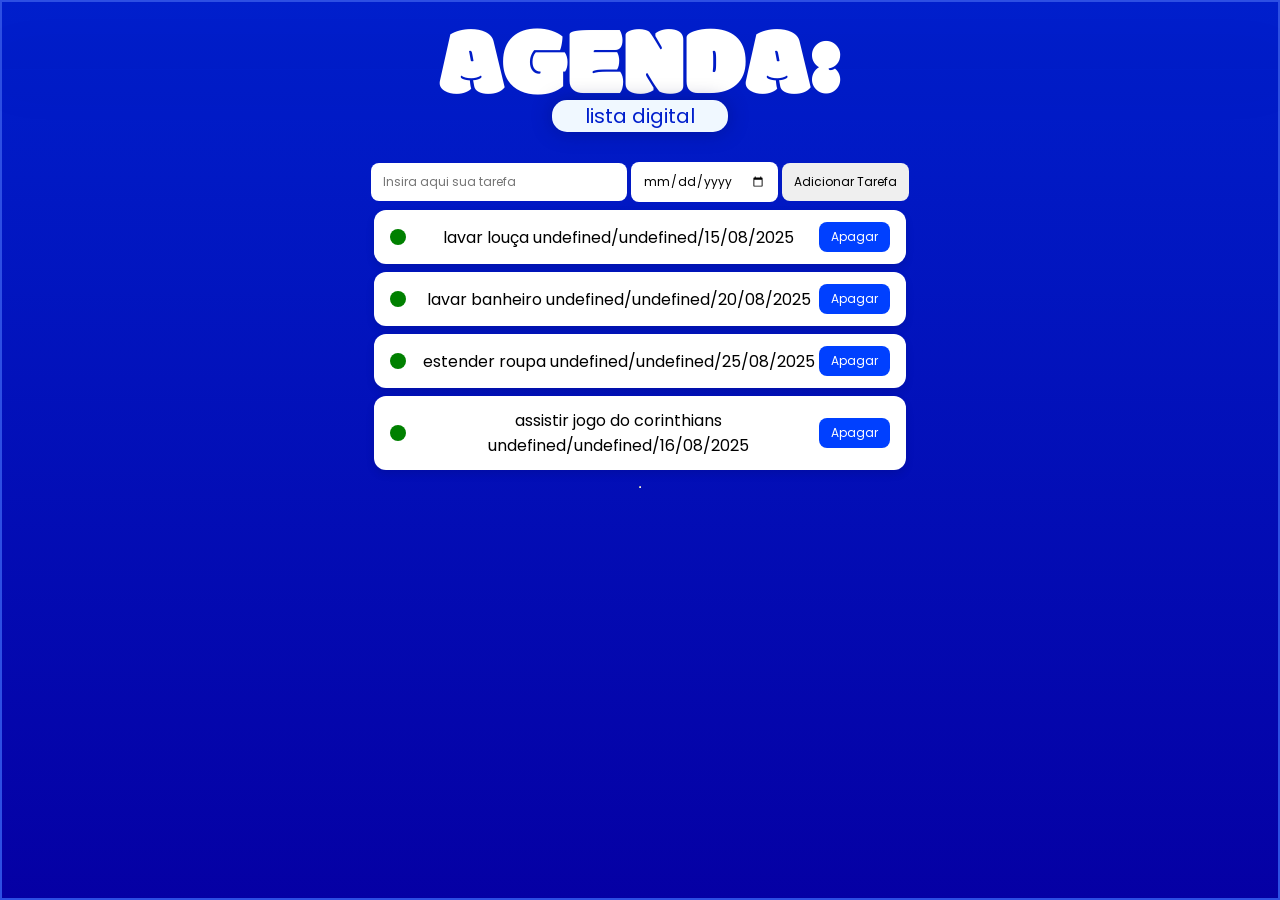
<file: index.html>
<!DOCTYPE html>
<html lang="pt-br">

<head>
    <meta charset="UTF-8">
    <meta name="viewport" content="width=device-width, initial-scale=1.0">
    <link rel="stylesheet" href="style.css">
    <link rel="preconnect" href="https://fonts.googleapis.com">
    <link rel="preconnect" href="https://fonts.gstatic.com" crossorigin>
    <link href="https://fonts.googleapis.com/css2?family=Modak&display=swap" rel="stylesheet">
    <link href="https://fonts.googleapis.com/css2?family=Poppins:ital,wght@0,100;0,200;0,300;0,400;0,500;0,600;0,700;0,800;0,900;1,100;1,200;1,300;1,400;1,500;1,600;1,700;1,800;1,900&display=swap" rel="stylesheet">
    <title>Agenda</title>
</head>

<body>
    <h1 class="modak-regular">AGENDA:</h1>
    <div class="subtitulo"><h2 class="poppins-regular">lista digital</h2></div>

    <div>
        <input id="tarefa" type="text" class="poppins-regular" placeholder="Insira aqui sua tarefa">
        <input id="data" type="date" class="poppins-regular">
        <button id="botaotarefa" onclick="adicionarTarefa()" class="poppins-regular">Adicionar Tarefa</button>
    </div>

    <div id="lista-de-tarefas"></div>
    <hr class="tracado">

    <script>
        let afazeres;
        const afazeressalvos = JSON.parse(localStorage.getItem("afazeres"));
        if (Array.isArray(afazeressalvos)) {
            afazeres = afazeressalvos;
        } else {
            afazeres = [
                { nome: "lavar louça", data: "15/08/2025", id: "id1" },
                { nome: "lavar banheiro", data: "20/08/2025", id: "id2" },
                { nome: "estender roupa", data: "25/08/2025", id: "id3" },
                { nome: "assistir jogo do corinthians", data: "16/08/2025", id: "id4" }
            ];
        }

        const salvartarefas = () => localStorage.setItem("afazeres", JSON.stringify(afazeres));
        salvartarefas();

        let adicionarTarefa = () => {
            const campotarefa = document.getElementById("tarefa");
            const tarefa = campotarefa.value;

            const campodata = document.getElementById("data");
            const prazo = campodata.value;

            if (!tarefa) return;

            const cron = "" + new Date().getTime();
            afazeres.push({ nome: tarefa, data: prazo, id: cron });

            campotarefa.value = "";
            campodata.value = "";

            salvartarefas();
            renderizar();
        }

        function formatarData(data) {
            if (!data) return "";
            const partes = data.split("-");
            return `${partes[2]}/${partes[1]}/${partes[0]}`;
        }

        let apagartarefa = (evento) => {
            const idaserapagado = evento.target.id;
            afazeres = afazeres.filter(t => t.id !== idaserapagado);
            salvartarefas();
            renderizar();
        };

        let renderizar = () => {
            const lista = document.getElementById("lista-de-tarefas");
            lista.innerHTML = "";

            afazeres.forEach((tarefa) => {
                const card = document.createElement("div");
                card.className = "tarefa-card";

                // BOLINHA DE PRIORIDADE
                const bolinha = document.createElement("span");
                bolinha.className = "prioridade";
                bolinha.dataset.estado = "0"; // 0=vermelho,1=amarelo,2=verde
                bolinha.style.backgroundColor = "green";

                bolinha.addEventListener("click", () => {
                    let estado = parseInt(bolinha.dataset.estado);
                    estado = (estado + 1) % 3;
                    bolinha.dataset.estado = estado;

                    switch (estado) {
                        case 0: bolinha.style.backgroundColor = "green"; break;
                        case 1: bolinha.style.backgroundColor = "yellow"; break;
                        case 2: bolinha.style.backgroundColor = "red"; break;
                    }
                });

                card.appendChild(bolinha);

                const texto = document.createElement("span");
                texto.innerText = tarefa.nome + " " + formatarData(tarefa.data);
                card.appendChild(texto);

                const botaoApagar = document.createElement("button");
                botaoApagar.innerText = "Apagar";
                botaoApagar.id = tarefa.id;
                botaoApagar.onclick = apagartarefa;
                card.appendChild(botaoApagar);

                lista.appendChild(card);
            });
        };

        renderizar();
    </script>
</body>
</html>
</file>
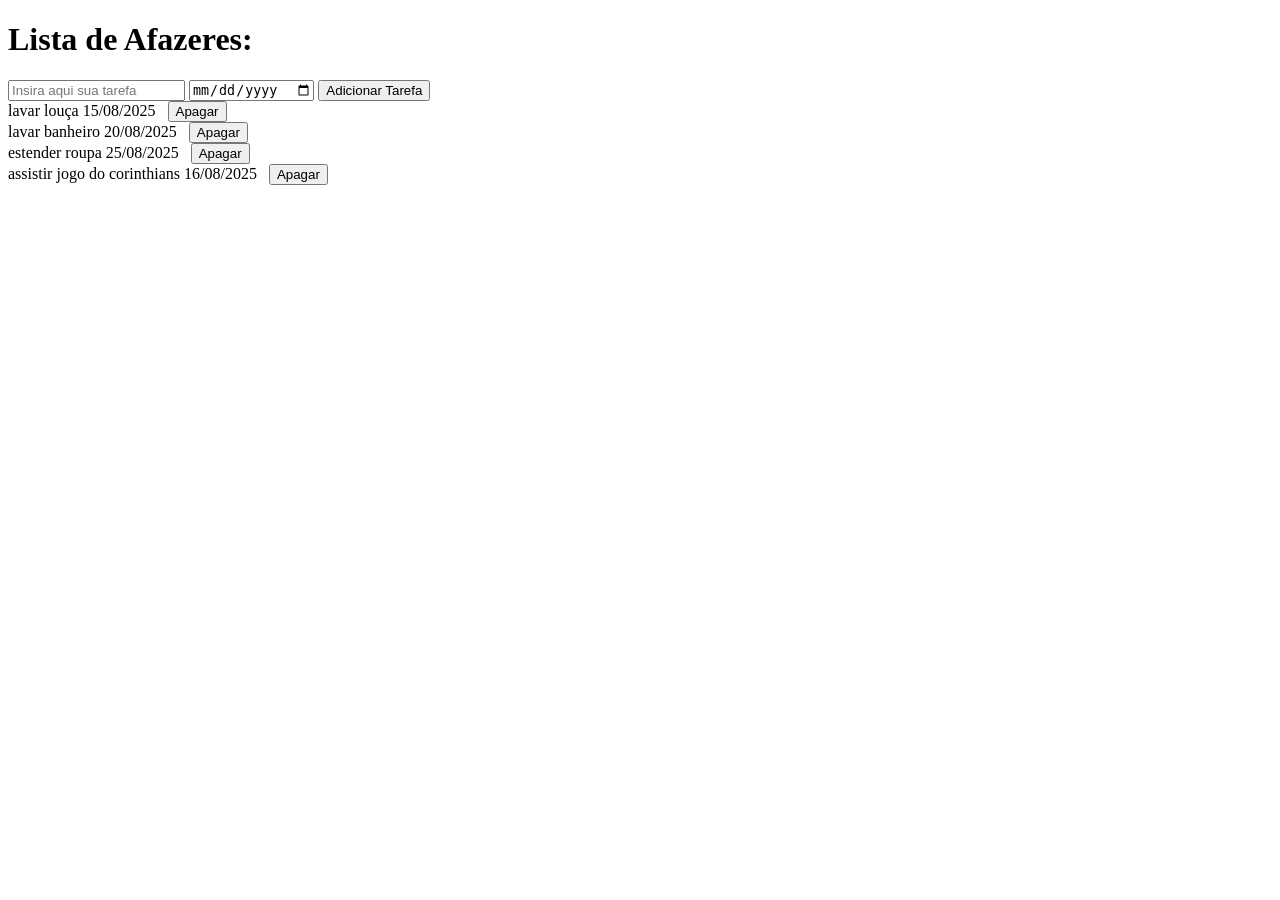
<file: agenda.html>
<!DOCTYPE html>
<html lang="pt-br">

<head>
    <meta charset="UTF-8">
    <meta name="viewport" content="width=device-width, initial-scale=1.0">
    <title>Agenda</title>
</head>

<body>
    <h1>Lista de Afazeres:</h1>
    <input id="tarefa" type="text" placeholder="Insira aqui sua tarefa">
    <input id="data" type="date">
    <button onclick="adicionarTarefa()">Adicionar Tarefa</button>
    <div id="lista-de-tarefas"></div>
    <script>
        let cocada_boa;
        //mvc -> modelagem, vizualização e controle        
        //seção de modelagem  
        let afazeres;
        const afazeressalvos = JSON.parse(localStorage.getItem("afazeres"));
        if (Array.isArray(afazeressalvos)) {
            afazeres = afazeressalvos;
        } else {
            afazeres = [
                {
                    nome: "lavar louça",
                    data: "15/08/2025",
                    id: "id1"
                },
                {
                    nome: "lavar banheiro",
                    data: "20/08/2025",
                    id: "id2"
                },
                {
                    nome: "estender roupa",
                    data: "25/08/2025",
                    id: "id3"
                },
                {
                    nome: "assistir jogo do corinthians",
                    data: "16/08/2025",
                    id: "id4"
                }
            ]
        };

        //salva as tarefas no navegador depois de converter o array em
        const salvartarefas = () => localStorage.setItem("afazeres", JSON.stringify(afazeres));
        salvartarefas();

        let adicionarTarefa = () => {
            const campotarefa = document.getElementById("tarefa");
            const tarefa = campotarefa.value;

            const campodata = document.getElementById("data");
            const prazo = campodata.value;

            const cron = "" + new Date().getTime();
            afazeres.push(
                {
                    nome: tarefa,
                    data: prazo,
                    id: cron
                }
            )
            renderizar();
        }

        let apagartarefa = (evento) => {
            const botaoapagar = evento.target;
            const idaserapagado = botaoapagar.id;
            afazeres = afazeres.filter((tarefa) => {
                if (tarefa.id === idaserapagado) {
                    return false;
                } else {
                    return true;
                }
            });
            salvartarefas();
            renderizar();
        };

        let renderizar = () => {
            document.getElementById("lista-de-tarefas").innerHTML = "";
            afazeres.forEach(
                (tarefa) => {
                    const elemento = document.createElement("div");
                    elemento.innerHTML = tarefa.nome + " " + tarefa.data;

                    const botaoapagar = document.createElement("button");
                    botaoapagar.innerText = "Apagar";
                    botaoapagar.style = "margin-left: 12px";
                    botaoapagar.id = tarefa.id;
                    botaoapagar.onclick = apagartarefa;
                    elemento.appendChild(botaoapagar);

                    const listadetarefas = document.getElementById("lista-de-tarefas");
                    listadetarefas.appendChild(elemento);
                }
            );
        }

        renderizar();

        /*         document.getElementById("lista-de-tarefas").innerHTML = afazeres;
         */
    </script>
</body>

</html>
</file>
<file: style.css>
html, body {
    height: 100%;
    margin: 0;
}

body {
    display: flex;
    flex-direction: column;
    background: linear-gradient(to bottom, rgb(0, 31, 204), rgb(5, 0, 164));
    text-align: center;
    border: 2px solid rgb(45, 79, 227); /* borda branca ao redor da página */
    box-sizing: border-box; /* garante que a borda não aumente o tamanho total */
}



h1 {
    text-align: center;
    font-size: 100px;
    margin-bottom: 30px;
    line-height: 1px;
    color: white;
    box-shadow: 0px 0px 50px rgba(0, 11, 73, 0.731);
}

h2 {
    text-align: center;
    font-size: 20px;
    margin-top: 1px;
    margin-bottom: 1px;
    color: rgb(0, 31, 204);
    font-weight: 300;
}

.subtitulo {
    background-color: aliceblue;
    margin-left: 550px;
    margin-right: 550px;
    margin-bottom: 30px;
    border-radius: 15px;
    box-shadow: 0px 0px 20px rgba(0, 11, 73, 0.342);
}

input[type="text"],
input[type="date"] {
    padding: 10px 12px;
    font-size: 12px;
    border: none;
    border-radius: 8px;
    outline: none;
    transition: 0.3s;
}

input[type="text"]:focus,
input[type="date"]:focus {
    border-color: #4facfe;
    box-shadow: 0 0 8px rgba(79, 172, 254, 0.5);
}

button {
    padding: 10px 12px;
    font-size: 12px;
    border: none;
    border-radius: 8px;
    outline: none;
    transition: 0.3s;
}

button:hover{
    color: #dcd7ff;
    background-color: #100086;
    border-color: #100086;
}

.modak-regular {
    font-family: "Modak", system-ui;
    font-weight: 400;
    font-style: normal;
}

.poppins-regular {
    font-family: "Poppins", sans-serif;
    font-weight: 400;
    font-style: normal;
}

/* ESTILOS ADICIONADOS PARA CARDS DE TAREFAS */
.tarefa-card {
    font-family: "Poppins", sans-serif;
    background: #fff;
    border-radius: 12px;
    padding: 12px 16px;
    margin: 8px auto;
    max-width: 500px;
    display: flex;
    justify-content: space-between;
    align-items: center;
    box-shadow: 0 4px 8px rgba(0,0,0,0.1);
    transition: transform 0.2s;
}

.tarefa-card:hover {
    transform: translateY(-2px);
    box-shadow: 0 6px 12px rgba(0,0,0,0.15);
}

.tarefa-card button {
    font-family: "Poppins", sans-serif;
    padding: 6px 12px;
    border: none;
    border-radius: 8px;
    background: #0040ff;
    color: #fff;
    cursor: pointer;
    transition: 0.2s;
}

.tarefa-card button:hover {
    background: #001086;
}


.prioridade {
    display: inline-block;
    width: 16px;
    height: 16px;
    border-radius: 50%;
    margin-right: 12px;
    cursor: pointer;
    flex-shrink: 0;
    transition: 0.3s; 
}
</file>
